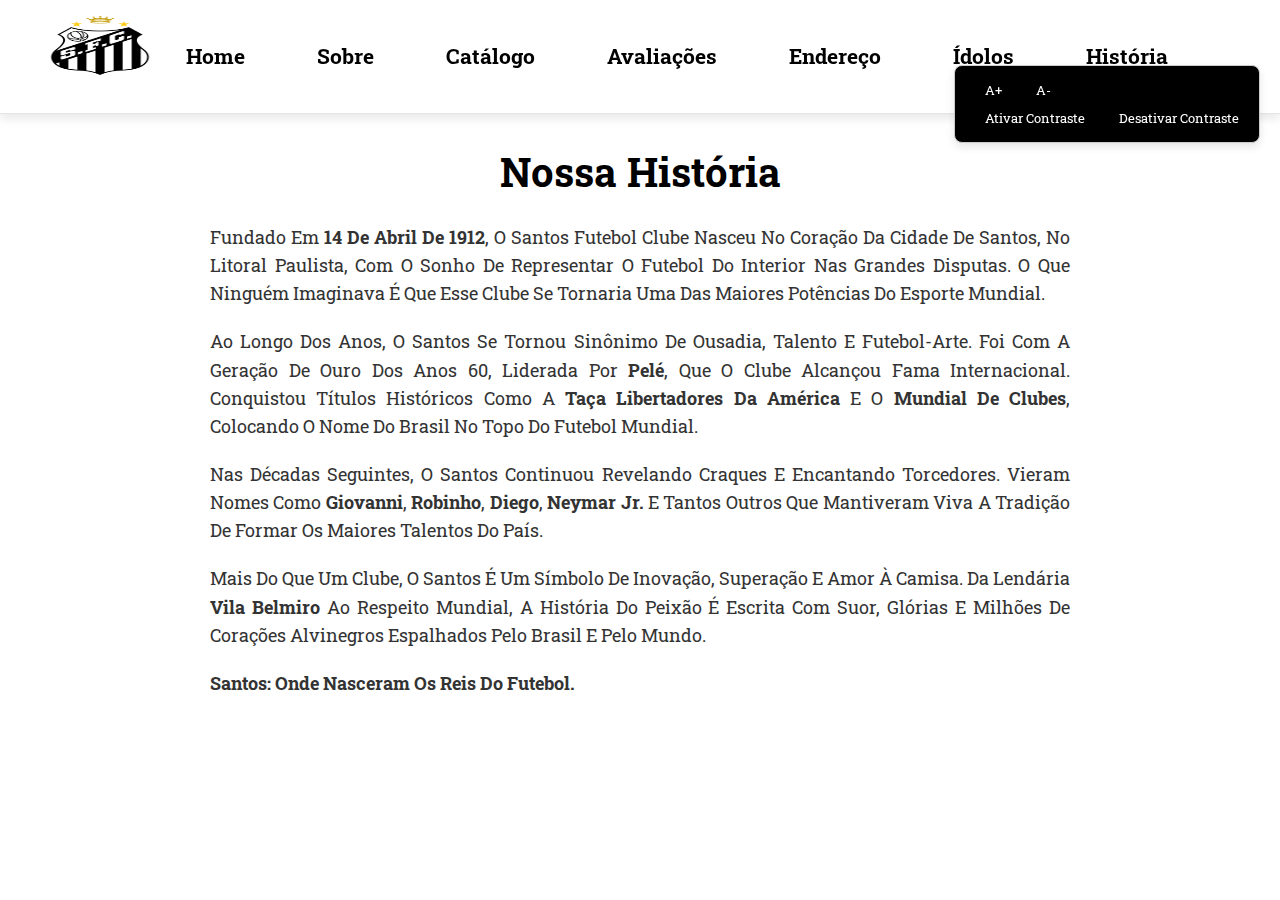
<file: historia.html>
<!DOCTYPE html>
<html lang="pt-br">
<head>
  <meta charset="UTF-8">
  <meta name="viewport" content="width=device-width, initial-scale=1.0">
  <title>História</title>
  <link rel="preconnect" href="https://fonts.googleapis.com">
  <link href="https://fonts.googleapis.com/css2?family=Roboto+Slab:wght@100..900&display=swap" rel="stylesheet">
  <link rel="stylesheet" href="https://cdnjs.cloudflare.com/ajax/libs/font-awesome/6.5.1/css/all.min.css"
    integrity="sha512-DTOQO9RWCH3ppGqcWaEA1BIZOC6xxalwEsw9c2QQeAIftl+Vegovlnee1c9QX4TctnWMn13TZye+giMm8e2LwA=="
    crossorigin="anonymous" referrerpolicy="no-referrer">
  <link rel="stylesheet" href="pagina.css">
  <link rel="icon" href="img/Santos_Logo.png" type="image/x-icon">
</head>
<body>
  <header class="header">
    <section>
      <a href="#" class="logo">
        <img src="img/Santos_Logo.png" alt="Logo Santos">
      </a>
      <nav class="navbar">
        <a href="index.html">Home</a>
        <a href="#about">Sobre</a>
        <a href="#catalogo">Catálogo</a>
        <a href="#review">Avaliações</a>
        <a href="#address">Endereço</a>
        <a href="idolos.html">Ídolos</a>
        <a href="historia.html">História</a>
      </nav>
      <div class="icons">
        <i class="fa-solid fa-magnifying-glass"></i>
        <i class="fa-solid fa-cart-shopping"></i>
      </div>
    </section>
    <div id="controle-fonte">
      <button onclick="aumentarFont()">A+</button>
      <button onclick="diminuirFont()">A-</button>
      <div id="controle-contraste"></div>
      <button onclick="ativarContraste()">Ativar Contraste</button>
      <button onclick="desativarContraste()">Desativar Contraste</button>
    </div>
  </header>

  <!-- VLibras -->
  <div vw class="enabled">
    <div vw-access-button class="active"></div>
    <div vw-plugin-wrapper>
      <div class="vw-plugin-top-wrapper"></div>
    </div>
    <script src="https://vlibras.gov.br/app/vlibras-plugin.js"></script>
    <script>
      new window.VLibras.Widget("https://vlibras.gov.br/app");
    </script>
  </div>

  <main>
    <center><h2>Nossa História</h2></center>
    <p>Fundado em <strong>14 de abril de 1912</strong>, o Santos Futebol Clube nasceu no coração da cidade de Santos, no litoral paulista, com o sonho de representar o futebol do interior nas grandes disputas. O que ninguém imaginava é que esse clube se tornaria uma das maiores potências do esporte mundial.</p>
    
    <p>Ao longo dos anos, o Santos se tornou sinônimo de ousadia, talento e futebol-arte. Foi com a geração de ouro dos anos 60, liderada por <strong>Pelé</strong>, que o clube alcançou fama internacional. Conquistou títulos históricos como a <strong>Taça Libertadores da América</strong> e o <strong>Mundial de Clubes</strong>, colocando o nome do Brasil no topo do futebol mundial.</p>
    
    <p>Nas décadas seguintes, o Santos continuou revelando craques e encantando torcedores. Vieram nomes como <strong>Giovanni</strong>, <strong>Robinho</strong>, <strong>Diego</strong>, <strong>Neymar Jr.</strong> e tantos outros que mantiveram viva a tradição de formar os maiores talentos do país.</p>
    
    <p>Mais do que um clube, o Santos é um símbolo de inovação, superação e amor à camisa. Da lendária <strong>Vila Belmiro</strong> ao respeito mundial, a história do Peixão é escrita com suor, glórias e milhões de corações alvinegros espalhados pelo Brasil e pelo mundo.</p>
    
    <p><strong>Santos: onde nasceram os Reis do Futebol.</strong></p>
  </main>

  <script src="script.js"></script>
</body>
</html>
</file>
<file: pagina.css>
:root {
    --white: #000000;
    --main-color: #d3ad7f;
    --black: #060607;
    --bg: #f9f9ff;
    --border: 0.1rem solid rgba(235, 190, 111, 0.3);
    --font-size: 10px;
}

* {
    box-sizing: border-box;
    margin: 0;
    padding: 0;
    outline: none;
    text-decoration: none;
    text-transform: capitalize;
    border: none;
    transition: 0.2s linear;
    font-family: 'Arial', sans-serif;
}

body {
    background-color: var(--bg);
    color: var(--white);
}

.header {
    position: fixed;
    top: 0;
    left: 0;
    right: 0;
    z-index: 99;
    border-bottom: var(--border);
    background-color: var(--bg);
}

section {
    padding: 3rm 2 rm;
    margin: 0 auto;
    max-width: 1200px;
}

.header section {
    display: flex;
    align-items: center;
    padding-top: 1.5 rem;
    padding-bottom: 1.5 rem;
    justify-content: space-between;
}

.navbar a {
    margin: 0 1rem;
    font-size: 1.3rem;
    color: var(--white);
}

.navbar a:hover {
    color: var(--main-color);
    border-bottom: 0.1rem solid var(--main-color);
    padding-bottom: 0.7rem;
}

.icons {
    display: flex;
    gap: 10px;
}

.icons i {
    width: 30px;
    height: 30px;
    color: var(--white);
    cursor: pointer;
}

.icons i:hover {
    transform: scale(1.2);
}

.btn {
    background-color: var(--main-color);
    color: var(--white);
    padding: 0.7rem 0.7rem;
    display: inline-block;
    cursor: pointer;
    margin-top: 1rem;
}

.btn:hover {
    letter-spacing: 0.1rem;
}

.home-container {
    background: url(img/home.webp);
    background-position: center;
    background-size: cover;
}

.home-container section {
    min-height: 100vh;
    display: flex;
    align-items: center;
}

.content {
    max-width: 30rem;
    margin-top: 3rem;
}

.content h3 {
    font-size: 3rem;
}

.content p {
    font-size: 1.3rem;
    font-weight: 300;
    line-height: 1.8;
    padding: 1rem 0;
}

.title {
    text-align: center;
    font-size: 3rem;
    color: var(--main-color);
    text-transform: uppercase;
    margin: 1rem;
}

.title span {
    color: var(--white);
    text-transform: uppercase;
}

.about .row {
    color: var(--white);
    display: flex;
    align-items: center;
    gap: 1.5rem;
}

.about .row .content {
    padding: 1.2rem;
}

.about .row .content h3 {
    font-size: 3rem;
}

.about .row .content p {
    font-size: 1.3;
    padding: 1rem 0;
    line-height: 1.8;
}

.box-container {
    display: grid;
    grid-template-columns: repeat(auto-fit, minmax(19rem, 1fr));
    gap: 0.7rem;
}

.catalogo .box-container .box {
    max-width: 350px;
    text-align: center;
    border: var(--border);
    padding: 1rem;
    cursor: pointer;
}

.catalogo .box-container .box .img {
    height: 7rem;
}

.catalogo .box-container .box h3 {
    font-size: 1.3rem;
    padding: 1rem 0;
}

.catalogo .box-container .box .price {
    font-size: 1.2rem;
    padding: 0.4rem 0;
}

.catalogo .box-container .box .price span {
    font-size: 1.1rem;
    text-decoration: line-through;
    font-weight: 200;
}

.catalogo .box-container .box:hover>* {
    letter-spacing: 0.1rem;
}

.review .box-container .box {
    border: var(--border);
    text-align: center;
    padding: 1rem 0.5rem;
}

.review .box-container .box p {
    font-size: 1.1rem;
    padding: 0.3rem;
    line-height: 1.6rem;
}

.review .box-container .box .user {
    width: 7rem;
    height: 7rem;
    border-radius: 50%;
}

.address {
    display: flex;
    flex-direction: column;
    align-items: center;
    justify-content: center;
    gap: 10px;
    margin-bottom: 100px;
}

.address p {
    padding: 10px;
    font-weight: 500;
}

.footer {
    display: flex;
    justify-content: center;
    align-items: center;
    padding: 3rem;
    background-color: var(--bg);
    border-top: var(--border);
    padding: 3rem 1rem;
    text-align: center;
}

.footer .share i {
    width: 2.5rem;
    height: 2.5rem;
    font-size: 1.7rem;
    cursor: pointer;
}

.footer .share i:hover {
    transform: scale(1.2);
    color: var(--main-color);
}

.footer-container {
    max-width: 1200px;
    margin: 0 auto;
}

.footer .logo img {
    width: 120px;
    margin-bottom: 1rem;
}

.footer-nav {
    margin: 1rem 0;
}

.footer-nav a {
    margin: 0 1rem;
    font-size: 1.3rem;
    color: var(--white);
    text-decoration: none;
    font-weight: 500;
}

.footer-nav a:hover {
    color: var(--main-color);
    border-bottom: 0.1rem solid var(--main-color);
    padding-bottom: 0.3rem;
}

.footer-copy {
    font-size: 1rem;
    margin-top: 1rem;
    color: rgba(255, 255, 255, 0.6);
}

.logo img {
    width: 120px;
    margin-bottom: 1rem;
}

h1 {
    color: #000000;
    text-shadow: 2px 2px 3px white;
}

img {
    width: 20rem;
    height: auto;
    border-radius: 10px;
}

.box img {
    width: 100px;
    height: 100px;
}

idolos-container {
    display: flex;
    justify-content: center;
    align-items: center;
    gap: 1rem;
    flex-wrap: wrap;
    margin: 2rem 0;
}

#controle-fonte {
    position: fixed;
    top: 65px;
    right: 20px;
    background-color: var(--white);
    border: 1px solid #ccc;
    border-radius: 8px;
    padding: 10px;
    box-shadow: 0 4px 8px rgba(0, 0, 0, 0.1);
    z-index: 1000;
}

#controle-fonte button:hover {
    background-color: var(--main-color);
    cursor: pointer;
}

@import url('https://fonts.googleapis.com/css2?family=Roboto+Slab:wght@300;500;700&display=swap');

:root {
    --bg: #f4f4f4;
    --primary: #000000;
    --secondary: #ffffff;
    --accent: #d3ad7f;
    --text: #333;
    --border: 1px solid rgba(0, 0, 0, 0.1);
    --shadow: 0 4px 10px rgba(0, 0, 0, 0.1);
}

* {
    margin: 0;
    padding: 0;
    box-sizing: border-box;
    font-family: 'Roboto Slab', serif;
}

body {
    background-color: var(--bg);
    color: var(--text);
    line-height: 1.6;
    padding-top: 100px;
}

.header {
    position: fixed;
    top: 0;
    width: 100%;
    background-color: var(--secondary);
    display: flex;
    align-items: center;
    justify-content: space-between;
    padding: 15px 30px;
    box-shadow: var(--shadow);
    z-index: 999;
}

.logo img {
    height: 60px;
}

.navbar {
    display: flex;
    gap: 20px;
}

.navbar a {
    text-decoration: none;
    color: var(--primary);
    font-weight: bold;
    padding: 5px 10px;
    transition: 0.3s;
}

.navbar a:hover {
    background-color: var(--primary);
    color: var(--secondary);
    border-radius: 5px;
}

.icons i {
    font-size: 1.3rem;
    margin-left: 15px;
    cursor: pointer;
    color: var(--primary);
    transition: 0.2s;
}

.icons i:hover {
    transform: scale(1.2);
    color: var(--accent);
}

#controle-fonte button {
    margin-left: 10px;
    padding: 5px 10px;
    background-color: var(--primary);
    color: var(--secondary);
    border: none;
    border-radius: 4px;
    cursor: pointer;
}

#controle-fonte button:hover {
    background-color: var(--accent);
}

main {
    max-width: 900px;
    margin: 0 auto;
    padding: 40px 20px;
}

main h2 {
    font-size: 2.5rem;
    color: var(--primary);
    text-align: center;
    margin-bottom: 20px;
}

main p {
    font-size: 1.1rem;
    margin-bottom: 20px;
    text-align: justify;
}

main img {
    display: block;
    max-width: 100%;
    height: auto;
    margin: 30px auto;
    border-radius: 10px;
    box-shadow: var(--shadow);
}

.footer {
    background-color: var(--primary);
    color: var(--secondary);
    padding: 2rem;
    text-align: center;
    margin-top: 60px;
}

.footer a {
    color: var(--secondary);
    margin: 0 10px;
    text-decoration: none;
}

.footer a:hover {
    color: var(--accent);
    text-decoration: underline;
}

@media (max-width: 768px) {
    .header {
        flex-direction: column;
        align-items: flex-start;
    }

    .navbar {
        flex-wrap: wrap;
        gap: 10px;
    }

    #controle-fonte {
        margin-top: 10px;
    }
}
</file>
